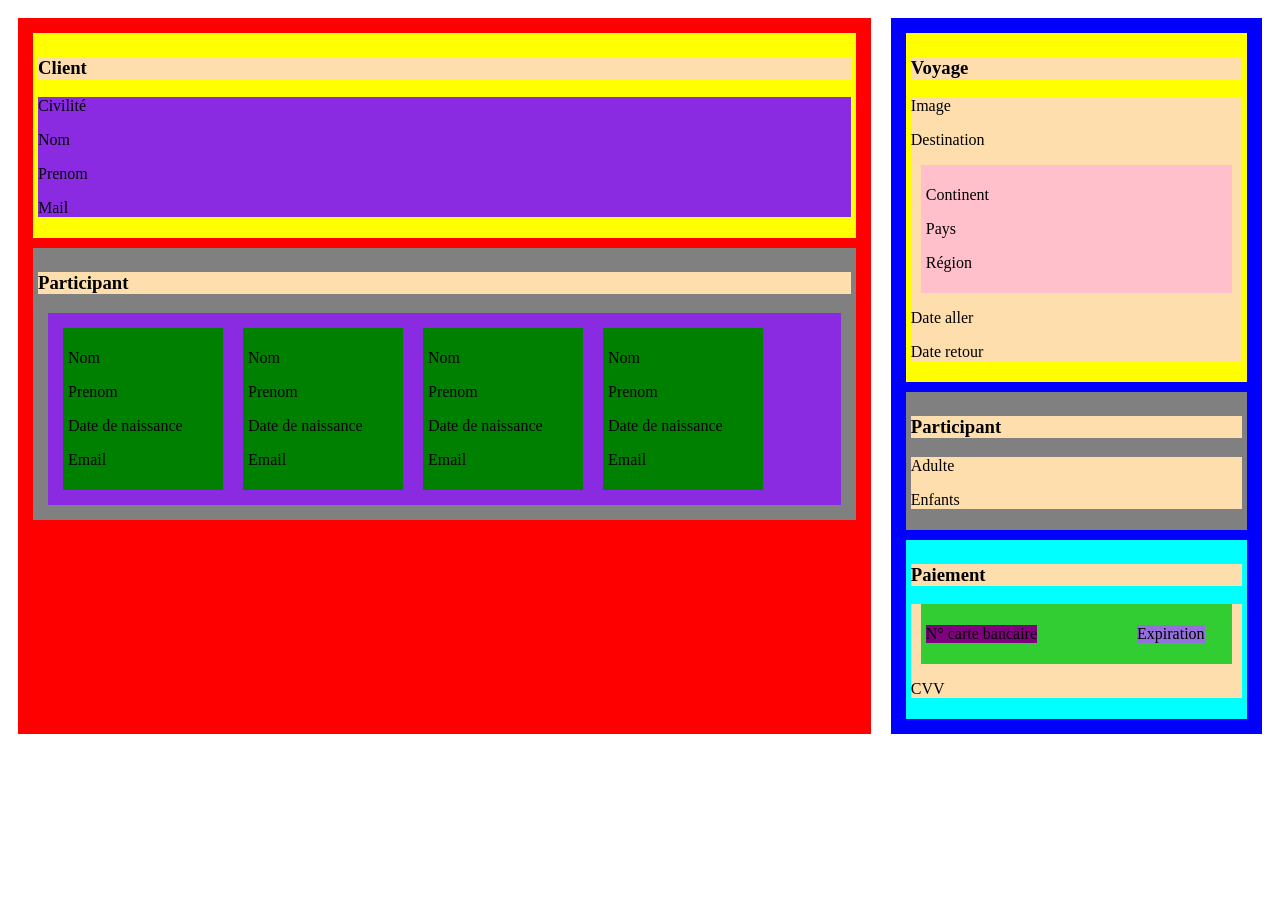
<file: BoVoyage.Scenario1/HtmlPage1.html>
﻿<!DOCTYPE html>
<html>
<head>
    <meta charset="utf-8" />
    <title></title>
    <style>
        .container-principal {
            display: flex;
            flex-direction: row;
            justify-content: center;
        }

        .container-secondaire {
            flex-direction: column;
            margin: 10px;
            padding: 5px;
        }

        .container-tertiaire {
            display: flex;
            flex-direction: row;
            margin: 10px;
            padding: 5px;
            flex-flow: row wrap;
        }

        .item-participant {
            margin: 10px;
            padding: 5px;
        }
    </style>
</head>
<!--largeur : width
    hauteur : height-->
<body>
    <div class="container-principal">
        <div style="background-color:red; width:70%;" id="Participant-client" class="container-secondaire">
            <div style="background-color:yellow;" id="client" class="container-secondaire">
                <div style="background-color:navajowhite;" id="texte-participant">
                    <h3>Client</h3>
                </div>
                <div style="background-color:blueviolet;" id=detail-participant>
                    <p>Civilité</p>
                    <p>Nom</p>
                    <p>Prenom</p>
                    <p>Mail</p>
                </div>
            </div>
            <div style="background-color:gray;" id="participnt" class="container-secondaire">
                <div style="background-color:navajowhite;" id="texte-participant">
                    <h3>Participant</h3>
                </div>
                <div style="background-color:blueviolet;" id=detail-participant class="container-tertiaire">
                    <div style="background-color:green; width:150px" id=detail-participant class="item-participant">
                        <p>Nom</p>
                        <p>Prenom</p>
                        <p>Date de naissance</p>
                        <p>Email</p>
                    </div>
                    <div style="background-color: green; width: 150px" id=detail-participant class="item-participant">
                        <p>Nom</p>
                        <p>Prenom</p>
                        <p>Date de naissance</p>
                        <p>Email</p>
                    </div>
                    <div style="background-color: green; width: 150px" id=detail-participant class="item-participant">
                        <p>Nom</p>
                        <p>Prenom</p>
                        <p>Date de naissance</p>
                        <p>Email</p>
                    </div>
                    <div style="background-color: green; width: 150px" id=detail-participant class="item-participant">
                        <p>Nom</p>
                        <p>Prenom</p>
                        <p>Date de naissance</p>
                        <p>Email</p>
                    </div>
                </div>
            </div>
        </div>
        <div style="background-color:blue; width:30%" id="voyage" class="container-secondaire">
            <div style="background-color:yellow;" id="client" class="container-secondaire">
                <div style="background-color:navajowhite;" id="texte-participant">
                    <h3>Voyage</h3>
                </div>
                <div style="background-color:navajowhite;" id="texte-participant">
                    <p>Image</p>
                    <p>Destination</p>
                    <div style="background-color:pink" class="item-participant">
                        <p>Continent</p>
                        <p>Pays</p>
                        <p>Région</p>
                    </div>
                    <p>Date aller</p>
                    <p>Date retour</p>
                </div>
            </div>
            <div style="background-color:gray;" id="client" class="container-secondaire">
                <div style="background-color:navajowhite;" id="texte-participant">
                    <h3>Participant</h3>
                </div>
                <div style="background-color:navajowhite;" id="texte-participant">
                    <p>Adulte</p>
                    <p>Enfants</p>
                </div>
            </div>
            <div style="background-color:cyan;" id="client" class="container-secondaire">
                <div style="background-color:navajowhite;" id="texte-participant">
                    <h3>Paiement</h3>
                </div>
                <div style="background-color:navajowhite;" id="texte-participant">
                    <div style="background-color: limegreen;" class="container-tertiaire">
                        <p style="background-color: purple; margin-right: 100px">N° carte bancaire</p>
                        <p style="background-color: mediumpurple;">Expiration</p>
                    </div>
                    <div>
                        <p>CVV</p>
                    </div>
                    
                </div>
            </div>
        </div>
</body>
</html>
</file>
